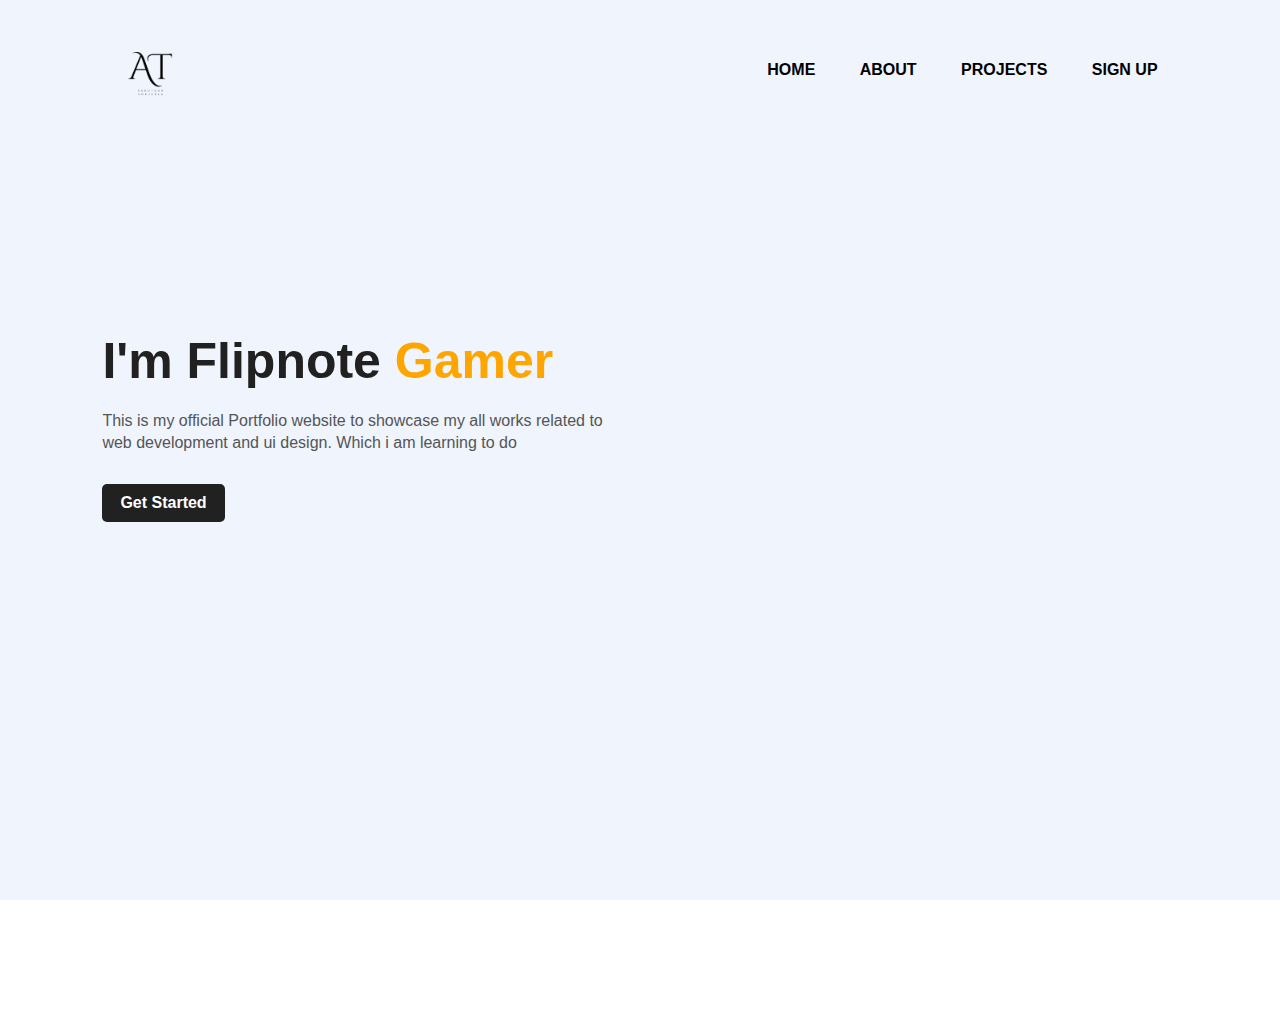
<file: index.html>
<!DOCTYPE html>
<html lang="en">
<head>
    <meta charset="UTF-8">
    <meta http-equiv="X-UA-Compatible" content="IE=edge">
    <meta name="viewport" content="width=device-width, initial-scale=1.0">
    <title>I'm Flipnote Gamer</title>
    <link rel="stylesheet" href="styles.css">
    <link rel="stylesheet" href="https://cdnjs.cloudflare.com/ajax/libs/font-awesome/5.15.3/css/all.min.css" integrity="sha512-iBBXm8fW90+nuLcSKlbmrPcLa0OT92xO1BIsZ+ywDWZCvqsWgccV3gFoRBv0z+8dLJgyAHIhR35VZc2oM/gI1w==" crossorigin="anonymous" referrerpolicy="no-referrer" />
</head>
<body>
    <div class="hero">
        <nav>
            <img src="logo.png" class="logo">
            <ul>
                <li><a href="#">HOME</a></li>
                <li><a href="about.html">ABOUT</a></li>
                <li><a href="projects.html">PROJECTS</a></li>
                <li><a href="login.html">SIGN UP</a></li>
            </ul>
        </nav>
        <div class="detel">
            <h1>I'm Flipnote <span>Gamer</span></h1>
            <p>This is my official Portfolio website to showcase my 
                all works related to <br> web development and ui design. Which i am learning to do</p>
            <a href="https://flipnotegamer.github.io/ashuportfolio/about.html">Get Started</a>
        </div>
        </div>

        <div class="social">
           <a href="#"><i class="fab fa-youtube"></i></a>
           <a href="#"><i class="fab fa-discord"></i></a>
           <a href="#"><i class="fab fa-xbox"></i></a>
        </div>
    </div>
</body>
</html>
</file>
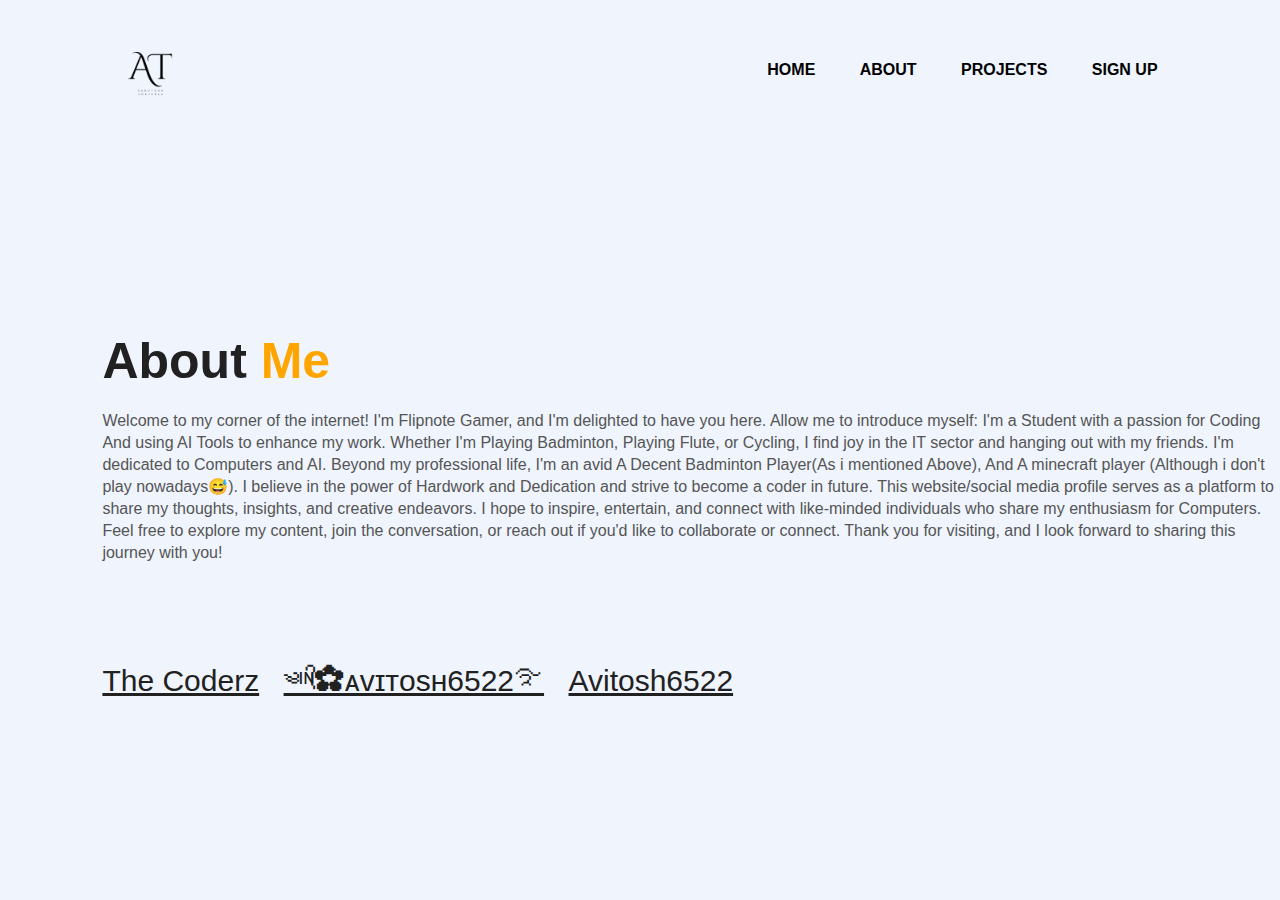
<file: about.html>
<!DOCTYPE html>
<html lang="en">
<head>
    <meta charset="UTF-8">
    <meta http-equiv="X-UA-Compatible" content="IE=edge">
    <meta name="viewport" content="width=device-width, initial-scale=1.0">
    <title>I,M Flipnote Gamer</title>
    <link rel="stylesheet" href="styles.css">
    <link rel="stylesheet" href="https://cdnjs.cloudflare.com/ajax/libs/font-awesome/5.15.3/css/all.min.css" integrity="sha512-iBBXm8fW90+nuLcSKlbmrPcLa0OT92xO1BIsZ+ywDWZCvqsWgccV3gFoRBv0z+8dLJgyAHIhR35VZc2oM/gI1w==" crossorigin="anonymous" referrerpolicy="no-referrer" />
</head>
<body>
    <div class="hero">
        <nav>
            <img src="logo.png" class="logo">
            <ul>
                <li><a href="index.html">HOME</a></li>
                <li><a href="#">ABOUT</a></li>
                <li><a href="projects.html">PROJECTS</a></li>
                <li><a href="login.html">SIGN UP</a></li>
            </ul>
        </nav>
        <div class="detel">
            <h1>About <span>Me</span></h1>
            <p>
Welcome to my corner of the internet! I'm Flipnote Gamer, and I'm delighted to have you here. Allow me to introduce myself:

I'm a Student with a passion for Coding And using AI Tools to enhance my work. Whether I'm Playing Badminton, Playing Flute, or Cycling, I find joy in the IT sector and hanging out with my friends. I'm dedicated to Computers and AI.

Beyond my professional life, I'm an avid A Decent Badminton Player(As i mentioned Above), And A minecraft player (Although i don't play nowadays😅). I believe in the power of Hardwork and Dedication and strive to become a coder in future.

This website/social media profile serves as a platform to share my thoughts, insights, and creative endeavors. I hope to inspire, entertain, and connect with like-minded individuals who share my enthusiasm for Computers. Feel free to explore my content, join the conversation, or reach out if you'd like to collaborate or connect.

Thank you for visiting, and I look forward to sharing this journey with you!</p>
            
        </div>
        <div class="images">
        </div>

        <div class="social">
           <a href="https://www.youtube.com/@thecoderz1169"><i class="fab fa-youtube"></i>The Coderz</a>
           <a href="https://discord.gg/P9mRRCK7"><i class="fab fa-discord"></i>༄ᶦᶰ᭄✿ᴀᴠɪᴛᴏsʜ6522࿐</a>
           <a href="#"><i class="fab fa-xbox"></i>Avitosh6522</a>
        </div>
    </div>
</body>
</html>
</file>
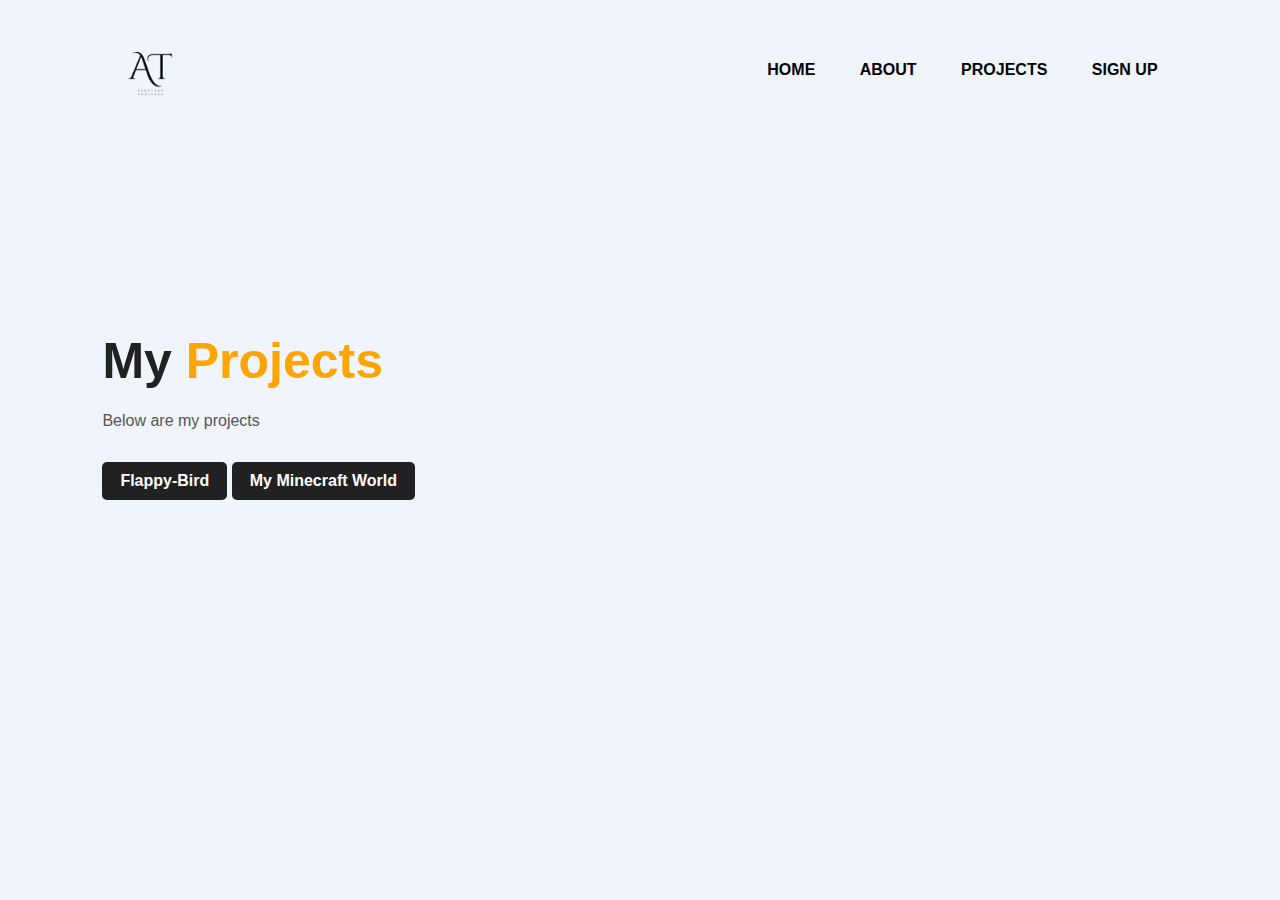
<file: projects.html>
<!DOCTYPE html>
<html lang="en">
<head>
    <meta charset="UTF-8">
    <meta http-equiv="X-UA-Compatible" content="IE=edge">
    <meta name="viewport" content="width=device-width, initial-scale=1.0">
    <title>I,M Flipnote Gamer</title>
    <link rel="stylesheet" href="styles.css">
    <link rel="stylesheet" href="https://cdnjs.cloudflare.com/ajax/libs/font-awesome/5.15.3/css/all.min.css" integrity="sha512-iBBXm8fW90+nuLcSKlbmrPcLa0OT92xO1BIsZ+ywDWZCvqsWgccV3gFoRBv0z+8dLJgyAHIhR35VZc2oM/gI1w==" crossorigin="anonymous" referrerpolicy="no-referrer" />
</head>
<body>
    <div class="hero">
        <nav>
            <img src="logo.png" class="logo">
            <ul>
                <li><a href="index.html">HOME</a></li>
                <li><a href="about.html">ABOUT</a></li>
                <li><a href="#">PROJECTS</a></li>
                <li><a href="login.html">SIGN UP</a></li>
            </ul>
        </nav>
        <div class="detel">
            <h1>My <span>Projects</span></h1>
            <p>Below are my projects</p>
            <a href="https://flipnotegamer.github.io/flappybird/">Flappy-Bird</a>
            <a href="https://www.mediafire.com/file/4g9rll8z8o1n2rc/Ashutosh.mcworld/file">My Minecraft World</a>            
            
        </div>
        <div class="images">
        </div>
    </div>
</body>
</html>
</file>
<file: styles.css>
*{
    margin: 0;
    padding: 0;
    font-family: sans-serif;
}

.hero{
    position: relative;
    width: 100%;
    height: 100vh;
    background: #eff4fd;
    position: relative;
}

nav{
    display: flex;
    width: 84%;
    margin: auto;
    padding: 20px 0;
    align-items: center;
    justify-content: space-between;
}

.logo{
    width: 100px;
    cursor: pointer;
}

nav ul li {
    display: inline-block;
    list-style: none;
    margin: 10px 20px;
}

nav ul li a{
    text-decoration: none;
    color: #000;
    font-weight: bold;
}

nav ul li a:hover{
    color: red;
}

.detel{
    margin-left: 8%;
    margin-top: 15%;
}

.detel h1{
    font-size: 50px;
    color: #212121;
    margin-bottom: 20px;
}

span{
    color: orange;
    
}

.detel p{
    color: #555;
    line-height: 22px;
}

.detel a{
    background: #212121;
    padding: 10px 18px;
    text-decoration: none;
    font-weight: bold;
    color: #fff;
    display: inline-block;
    margin: 30px 0;
    border-radius: 5px;
}

.images{
    width: 45%;
    height: 80%;
    position: absolute;
    bottom: 0;
    right: 100px;
}

.images img{
    height: 100%;
    position: absolute;
    left: 50%;
    bottom: 0;
    transform: translateX(-50%);
    transition: bottom 1s, left 1s;
}

.images:hover .shpe{
    bottom: 40px;
}

.images:hover .boyz{
    left: 20%;
}

.social{
    margin-left: 8%;
    margin-top: 100px;
}

.social a{
    font-size: 30px;
    color: #212121;
    margin-right: 20px;
}

.social a:hover{
    color: orange;
}
</file>
